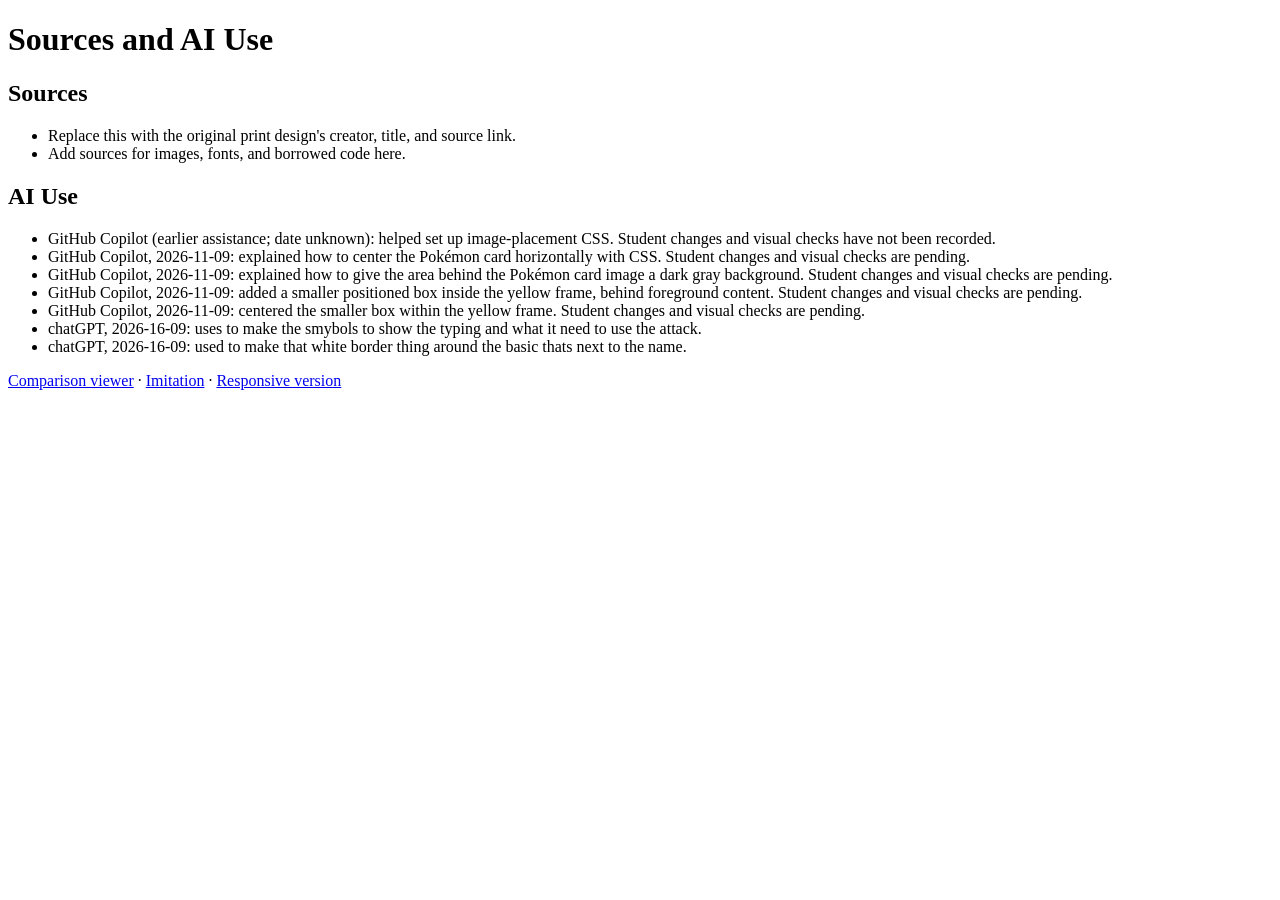
<file: citations.html>
<!DOCTYPE html>
<html lang="en">

<head>
  <meta charset="utf-8">
  <meta name="viewport" content="width=device-width, initial-scale=1">
  <title>Sources and AI Use</title>
</head>

<body>
  <h1>Sources and AI Use</h1>
  <h2>Sources</h2>
  <ul>
    <li>Replace this with the original print design's creator, title, and source link.</li>
    <li>Add sources for images, fonts, and borrowed code here.</li>
  </ul>
  <h2>AI Use</h2>
  <ul>
    <li>GitHub Copilot (earlier assistance; date unknown): helped set up image-placement CSS. Student changes and visual
      checks have not been recorded.</li>
    <li>GitHub Copilot, 2026-11-09: explained how to center the Pokémon card horizontally with CSS. Student changes and
      visual checks are pending.</li>
    <li>GitHub Copilot, 2026-11-09: explained how to give the area behind the Pokémon card image a dark gray background.
      Student changes and visual checks are pending.</li>
    <li>GitHub Copilot, 2026-11-09: added a smaller positioned box inside the yellow frame, behind foreground content.
      Student changes and visual checks are pending.</li>
    <li>GitHub Copilot, 2026-11-09: centered the smaller box within the yellow frame. Student changes and visual checks
      are pending.</li>
      <li>chatGPT, 2026-16-09: uses to make the smybols to show the typing and what it need to use the attack.</li>
      <li>chatGPT, 2026-16-09: used to make that white border thing around the basic thats next to the name.</li>
  </ul>
  <!-- Each entry: tool, date, prompt summary, assistance received, and what YOU changed or checked. -->
  <p><a href="index.html">Comparison viewer</a> · <a href="imitation.html">Imitation</a> · <a
      href="responsive.html">Responsive version</a></p>
</body>

</html>
</file>
